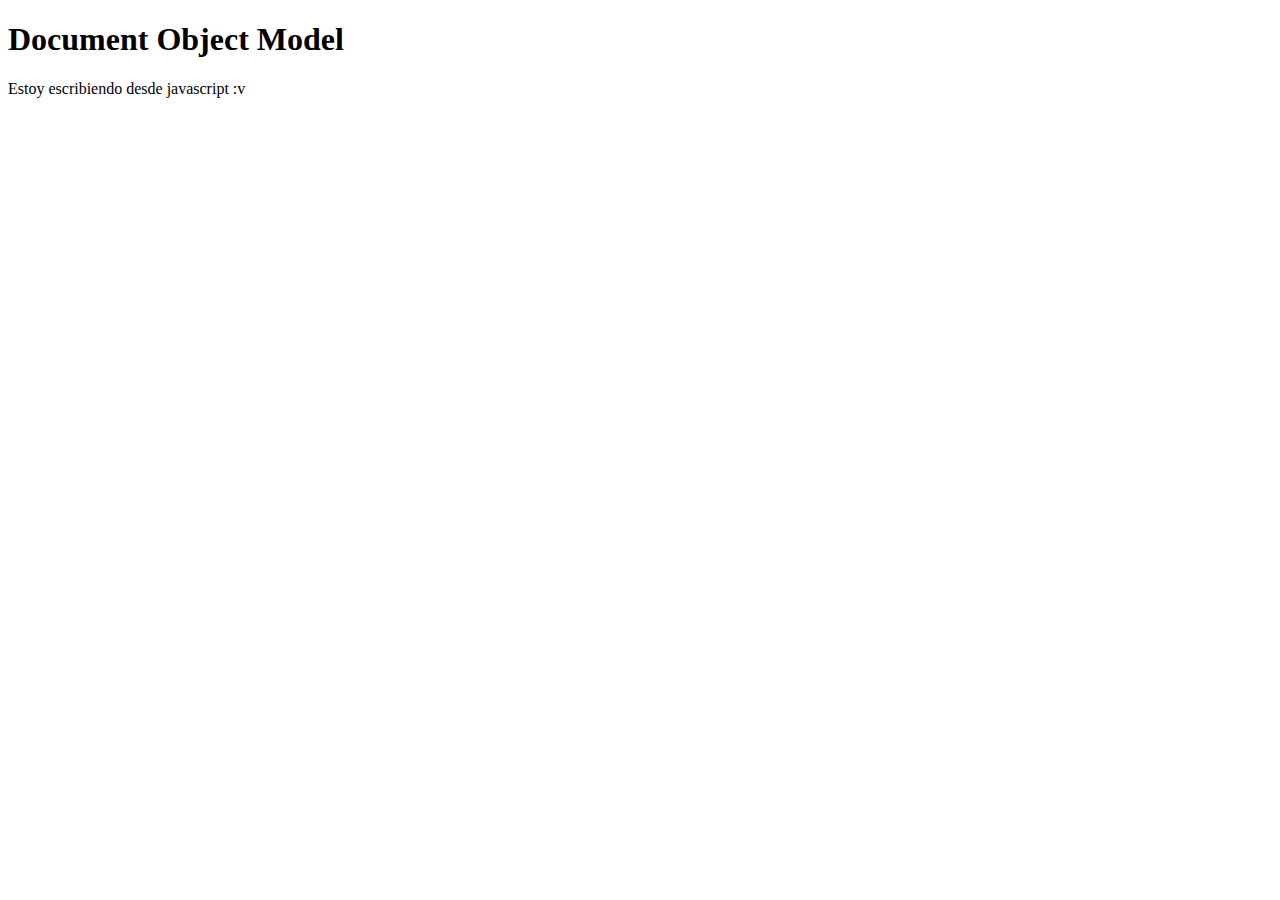
<file: index.html>
<!DOCTYPE html>
<html>
    <head>
        <meta charset="UTF-8"/>
        <title>Document Object Model</title>


    </head>
    <body>
        <h1>Document Object Model</h1>
        <p id="text"></p>


        <script src="01-dom.js"></script>
    </body>
</html>
</file>
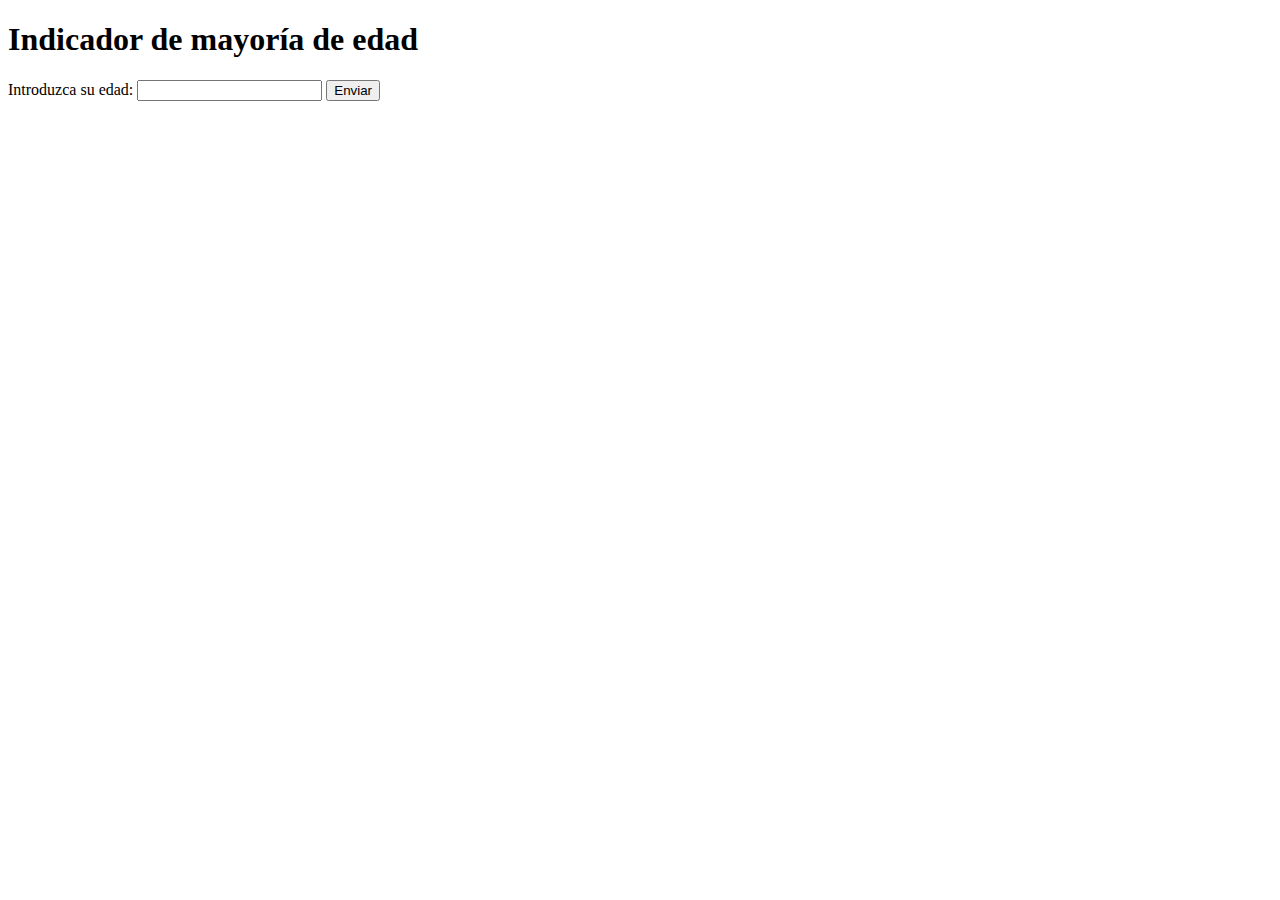
<file: 03e-edad.html>
<!DOCTYPE html>
<html lang="es">
    <head>
        <meta charset="UTF-8"/>
        <title>Document Object Model:datos del usuario</title>


    </head>
    <body>
        <h1 id="name">Indicador de mayoría de edad</h1>
        <form action="" method="POST">
            <label for = "ageUser" >Introduzca su edad:</label>
            <input id= "input" type="text" name="ageUser">
            <button type="button" onclick="infoResult()">Enviar</button>
            <!-- cada vez que se preione el boton se va a ejecutar ese metodo, se trata de la fucion flecha que esta programada en el archivo js -->

        </form>
        <h2 id="resultado"></h2>


        <script src="03e-edad.js"></script>
    </body>
</html>
</file>
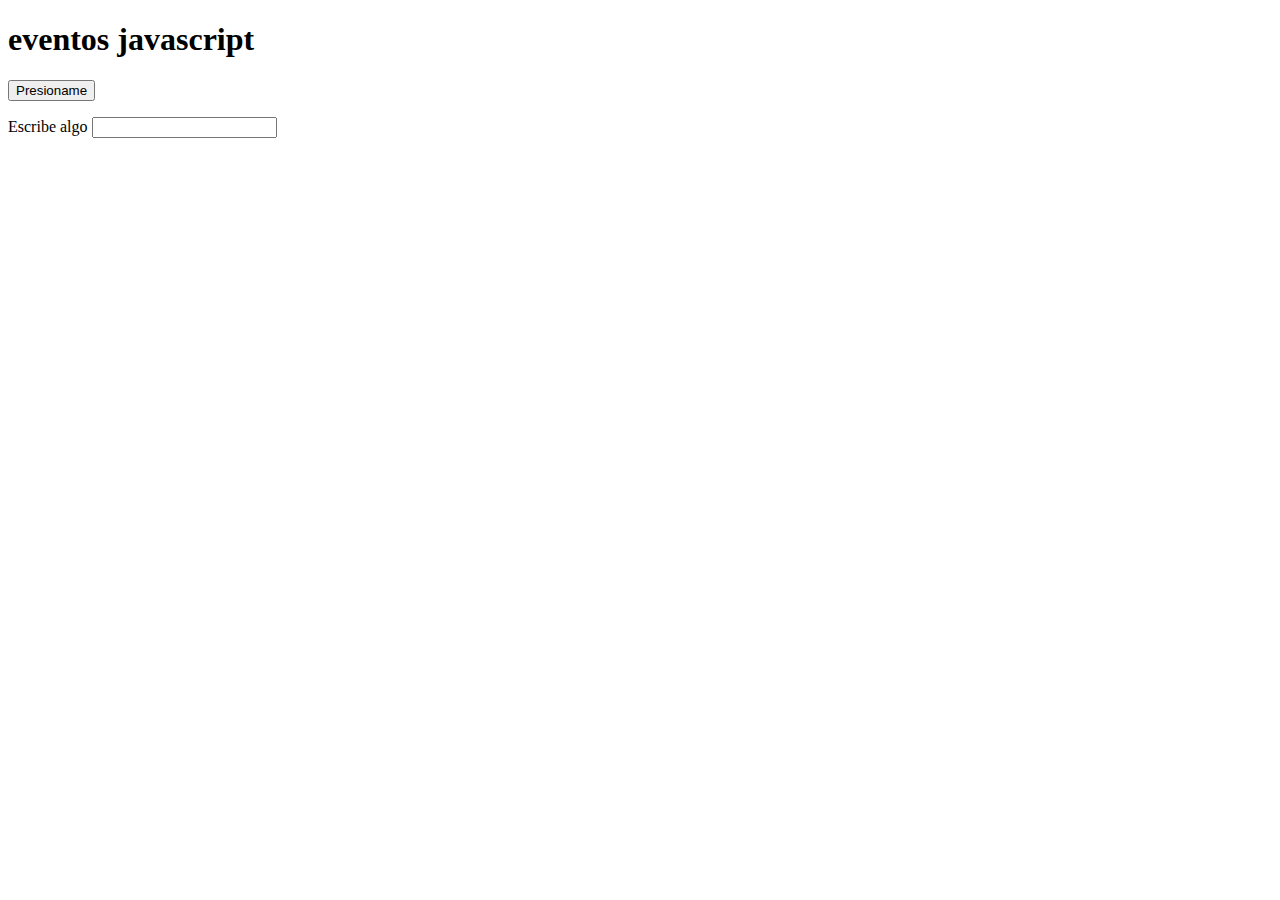
<file: 04-eventos.html>
<!DOCTYPE html>
<html lang="es">
    <head>
        <meta charset="UTF-8"/>
        <title>eventos javascript</title>


    </head>
    <body>
        <h1>eventos javascript</h1>
        <button type="button" id="btn">Presioname</button>
        <p>
           <label for="">Escribe algo</label> 
            <input type="text" name="" id="text"/>
        </p>

        <script src="04-eventos.js"></script>
    </body>
</html>
</file>
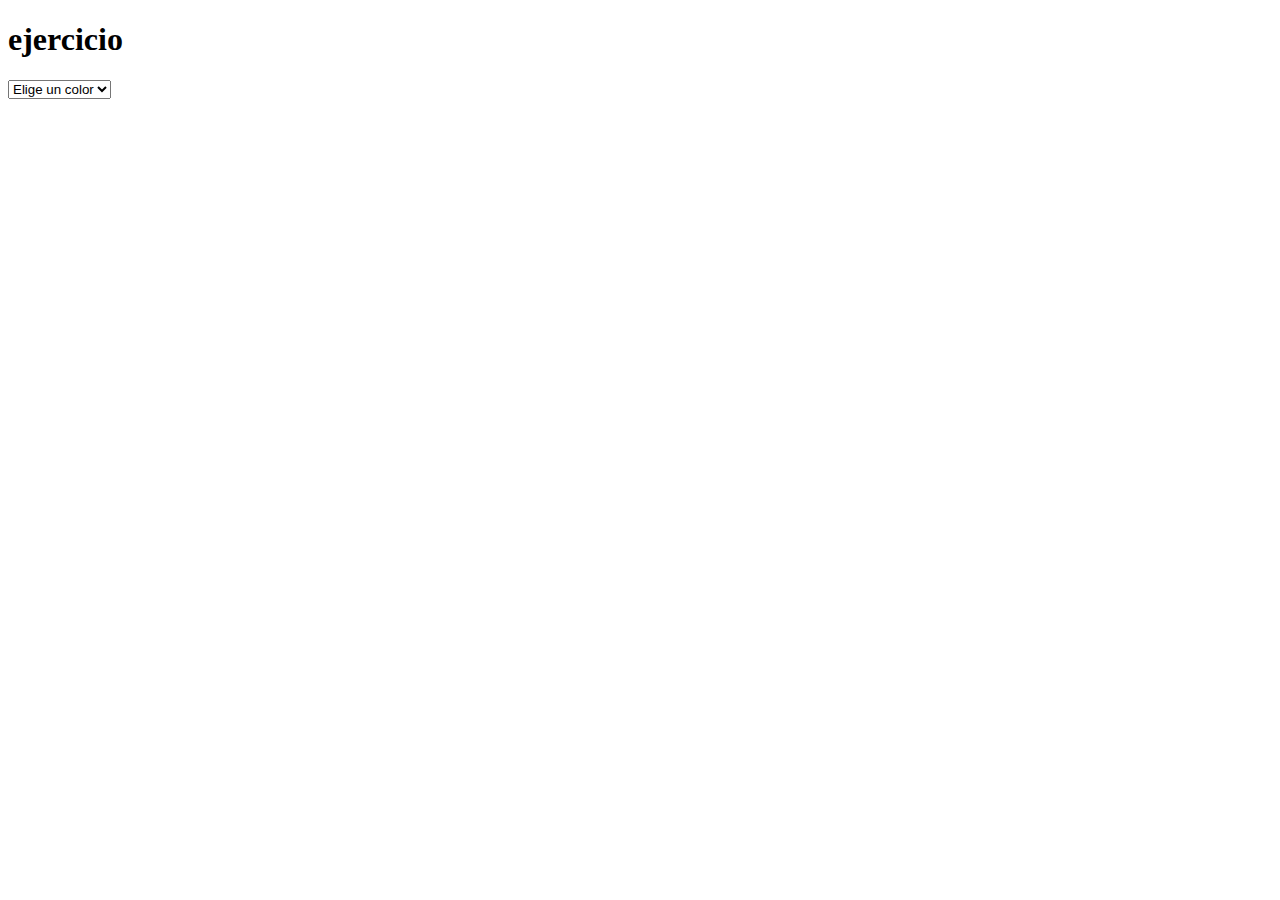
<file: 05-ejercicio.html>
<!DOCTYPE html>
<html lang="es">
    <head>
        <meta charset="UTF-8"/>
        <title>ejercicio</title>
        <link href="05-ejercicio.css" rel="stylesheet" type="text/css"/>


    </head>
    <body>
        <h1>ejercicio</h1>
       <form action="">
           <select name="color" id="colors">
           <option value="">Elige un color</option>
           <option value="blue">Azul</option>
           <option value="red">rojo</option>
           <option value="green">verde</option>
           </select>
       </form> 

        <script src="05-ejercicio.js"></script>
    </body>
</html>
</file>
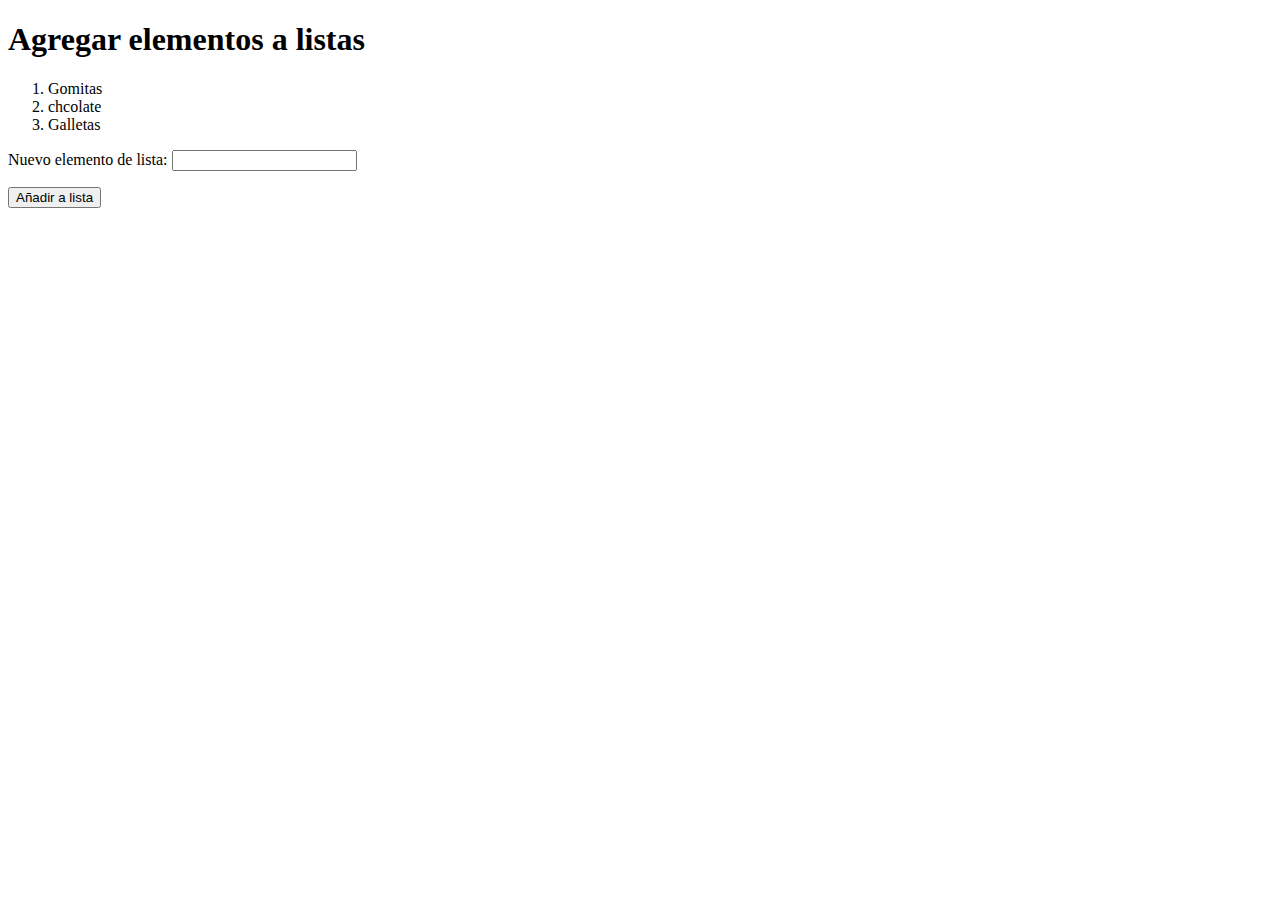
<file: 06-ejercicio.html>
<!DOCTYPE html>
<html lang="es">
    <head>

            <meta charset="UTF-8"/>
            <title>ejercicio 6:listas</title>

    </head>
    <body>
        <h1>Agregar elementos a listas</h1>
        <ol class="lista">
            <li>Gomitas</li>
            <li>chcolate</li>
            <li>Galletas</li>
        </ol>
        
        <p>
           <label for="">Nuevo elemento de lista:</label> 
            <input type="text" name="" id="input"/>
        </p>
        <button type="button" id="btn">Añadir a lista</button>

    <script src="06-ejercicio.js"></script>
    </body>
</html>
</file>
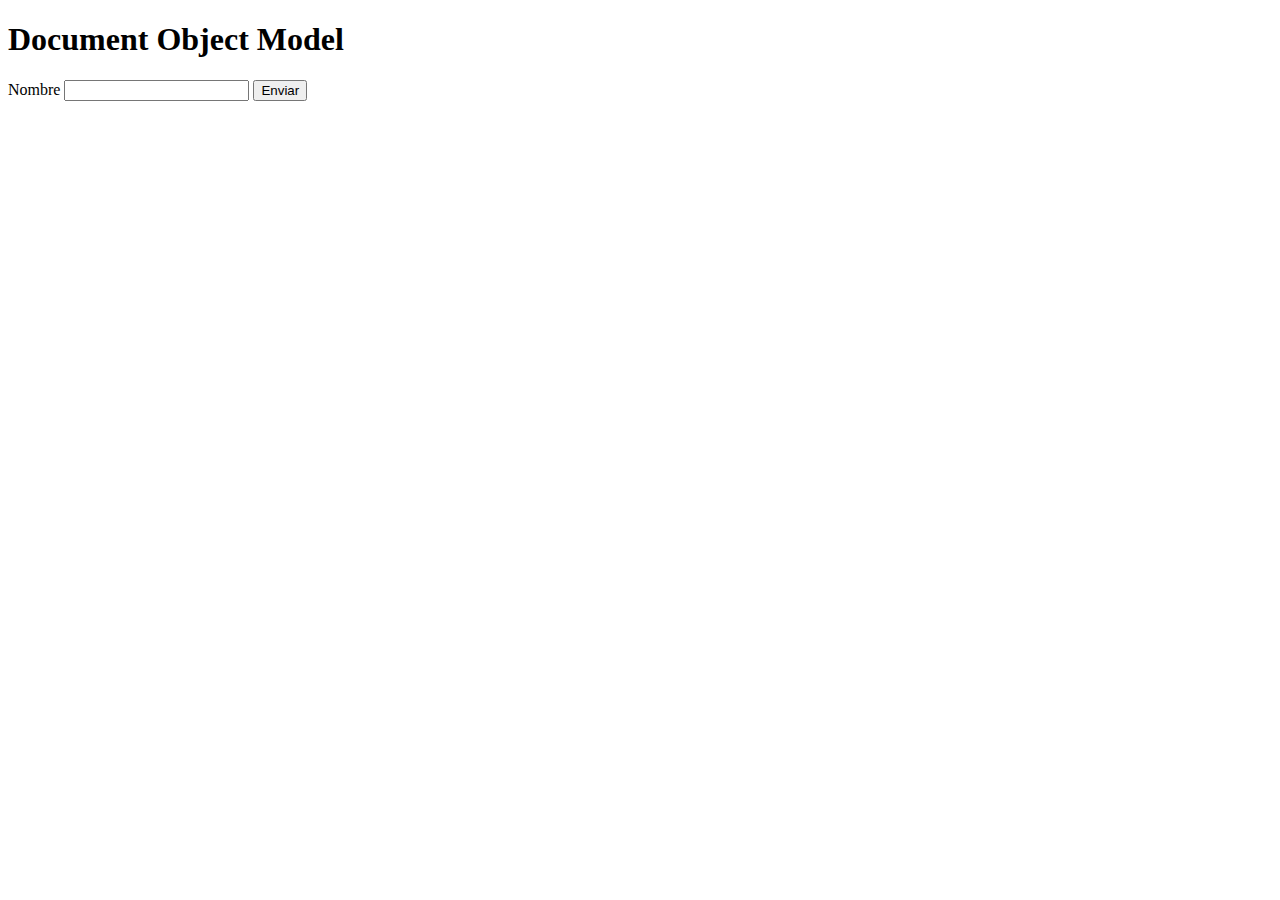
<file: formulario.html>
<!DOCTYPE html>
<html lang="es">
    <head>
        <meta charset="UTF-8"/>
        <title>Document Object Model</title>


    </head>
    <body>
        <h1 id="name">Document Object Model</h1>
        <form action="" method="POST">
            <label for = "name" >Nombre</label>
            <input id= "input" type="text" name="name">

            <button type="button" onclick="writeName()">Enviar</button>
            <!-- cada vez que se preione el boton se va a ejecutar ese metodo, se trata de la fucion flecha que esta programada en el archivo js -->

        </form>


        <script src="02-formulario.js"></script>
    </body>
</html>
</file>
<file: 05-ejercicio.css>
.blue{
    background-color: lightblue;

}
.red{
    background-color: rgb(201, 27, 27);

}
.green{
    background-color: seagreen;

}
</file>
